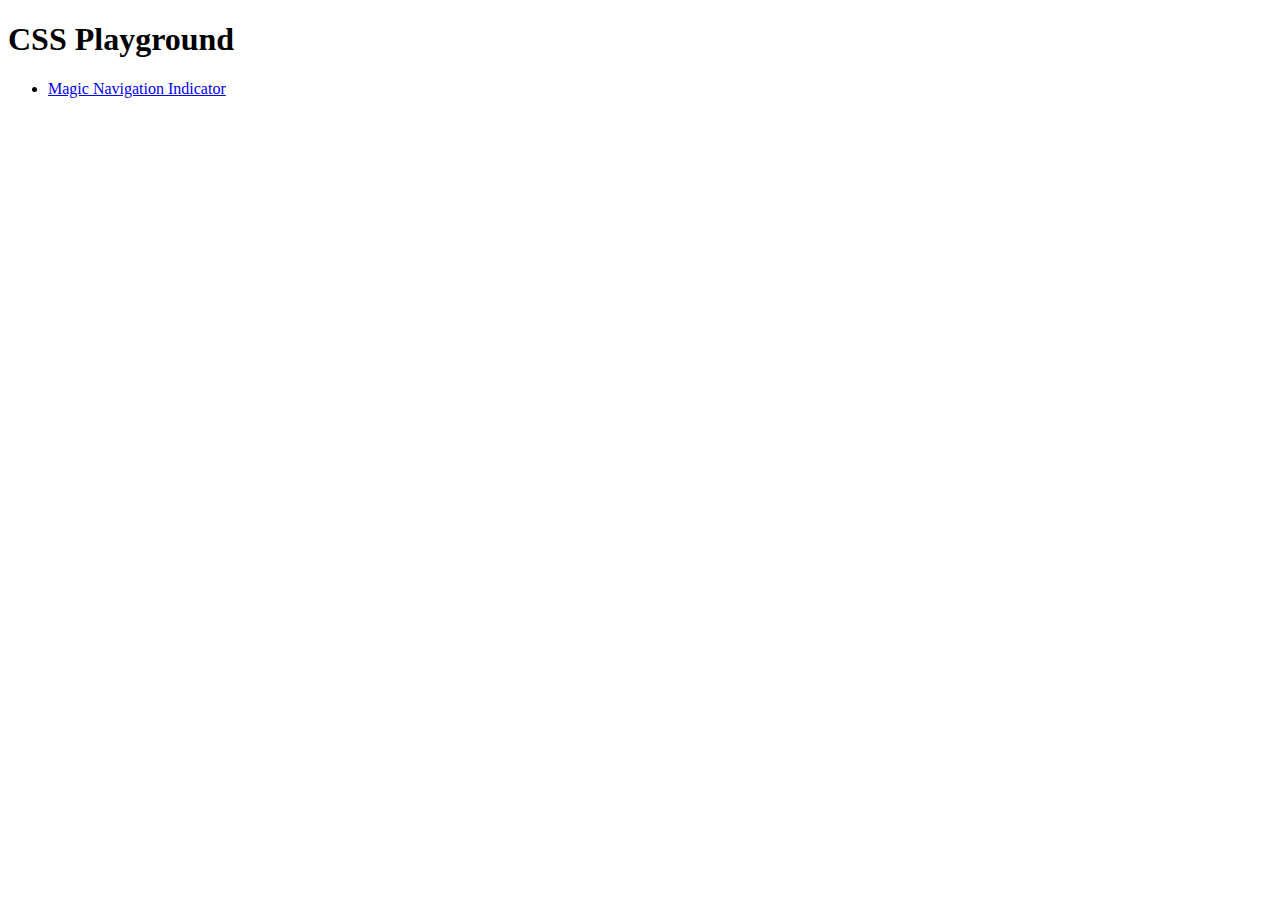
<file: index.html>
<!DOCTYPE html>
<html lang="ja">
<head>
  <meta charset="UTF-8">
  <meta http-equiv="X-UA-Compatible" content="IE=edge">
  <meta name="viewport" content="width=device-width, initial-scale=1.0">
  <title>CSS Playground</title>
</head>
<body>
  <h1>CSS Playground</h1>

  <ul>
    <li><a href="./src/magic-menu-indicator/">Magic Navigation Indicator</a></li>
  </ul>
</body>
</html>
</file>
